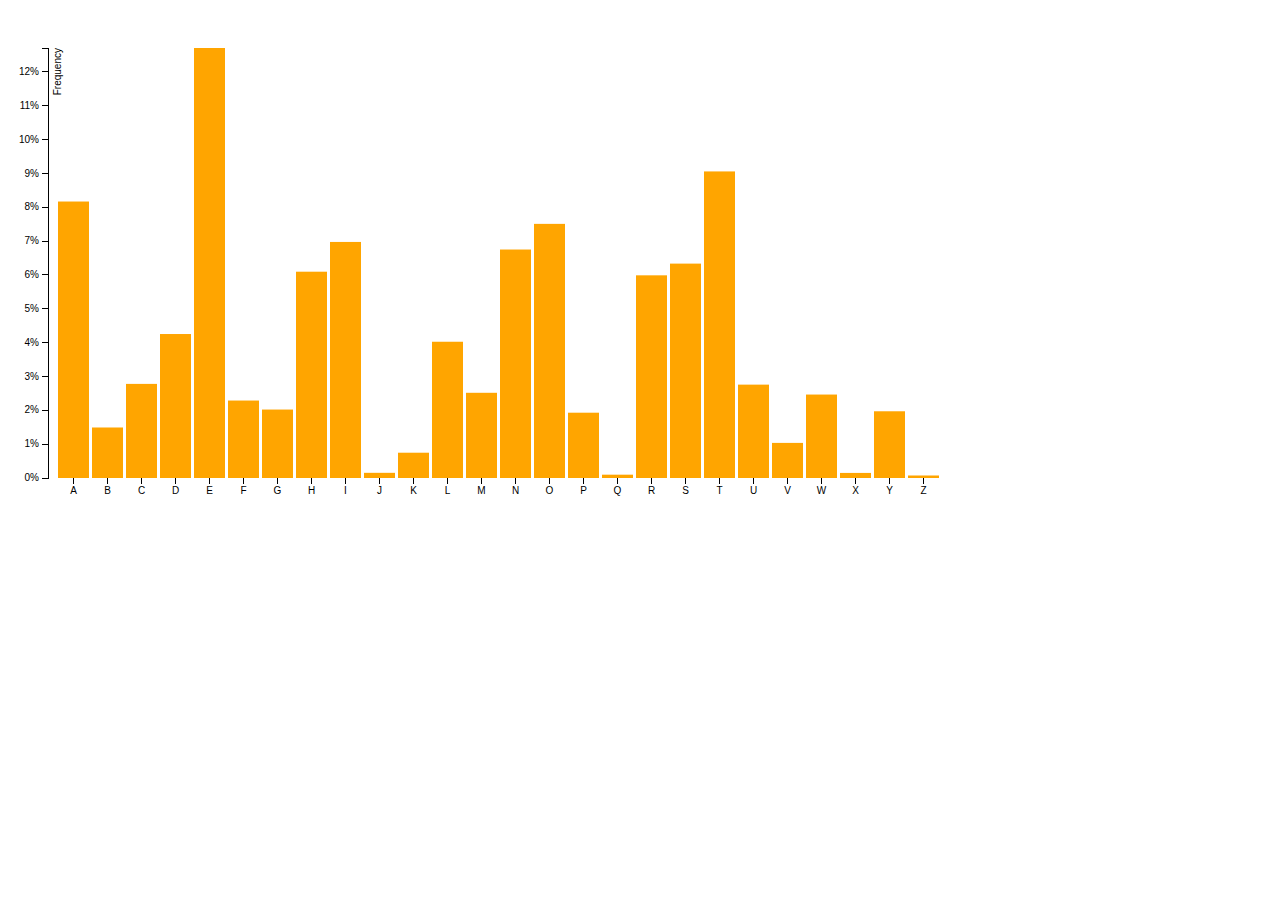
<file: Wind/index.html>
<!DOCTYPE html>
<meta charset="utf-8">
<style>

body {
  font: 10px sans-serif;
}

.axis path,
.axis line {
  fill: none;
  stroke: #000;
  shape-rendering: crispEdges;
}

.bar {
  fill: orange;
}

.bar:hover {
  fill: orangered ;
}

.x.axis path {
  display: none;
}

.d3-tip {
  line-height: 1;
  font-weight: bold;
  padding: 12px;
  background: rgba(0, 0, 0, 0.8);
  color: #fff;
  border-radius: 2px;
}

/* Creates a small triangle extender for the tooltip */
.d3-tip:after {
  box-sizing: border-box;
  display: inline;
  font-size: 10px;
  width: 100%;
  line-height: 1;
  color: rgba(0, 0, 0, 0.8);
  content: "\25BC";
  position: absolute;
  text-align: center;
}

/* Style northward tooltips differently */
.d3-tip.n:after {
  margin: -1px 0 0 0;
  top: 100%;
  left: 0;
}
</style>
<body>
<script src="d3.v3.min.js"></script>
<script src="d3.tip.v0.6.3.js"></script>
<script>

var margin = {top: 40, right: 20, bottom: 30, left: 40},
    width = 960 - margin.left - margin.right,
    height = 500 - margin.top - margin.bottom;

var formatPercent = d3.format(".0%");

var x = d3.scale.ordinal()
    .rangeRoundBands([0, width], .1);

var y = d3.scale.linear()
    .range([height, 0]);

var xAxis = d3.svg.axis()
    .scale(x)
    .orient("bottom");

var yAxis = d3.svg.axis()
    .scale(y)
    .orient("left")
    .tickFormat(formatPercent);

var tip = d3.tip()
  .attr('class', 'd3-tip')
  .offset([-10, 0])
  .html(function(d) {
    return "<strong>Frequency:</strong> <span style='color:red'>" + d.frequency + "</span>";
  })

var svg = d3.select("body").append("svg")
    .attr("width", width + margin.left + margin.right)
    .attr("height", height + margin.top + margin.bottom)
  .append("g")
    .attr("transform", "translate(" + margin.left + "," + margin.top + ")");

svg.call(tip);

d3.tsv("data.tsv", type, function(error, data) {
  x.domain(data.map(function(d) { return d.letter; }));
  y.domain([0, d3.max(data, function(d) { return d.frequency; })]);

  svg.append("g")
      .attr("class", "x axis")
      .attr("transform", "translate(0," + height + ")")
      .call(xAxis);

  svg.append("g")
      .attr("class", "y axis")
      .call(yAxis)
    .append("text")
      .attr("transform", "rotate(-90)")
      .attr("y", 6)
      .attr("dy", ".71em")
      .style("text-anchor", "end")
      .text("Frequency");

  svg.selectAll(".bar")
      .data(data)
    .enter().append("rect")
      .attr("class", "bar")
      .attr("x", function(d) { return x(d.letter); })
      .attr("width", x.rangeBand())
      .attr("y", function(d) { return y(d.frequency); })
      .attr("height", function(d) { return height - y(d.frequency); })
      .on('mouseover', tip.show)
      .on('mouseout', tip.hide)

});

function type(d) {
  d.frequency = +d.frequency;
  return d;
}

</script>
</file>
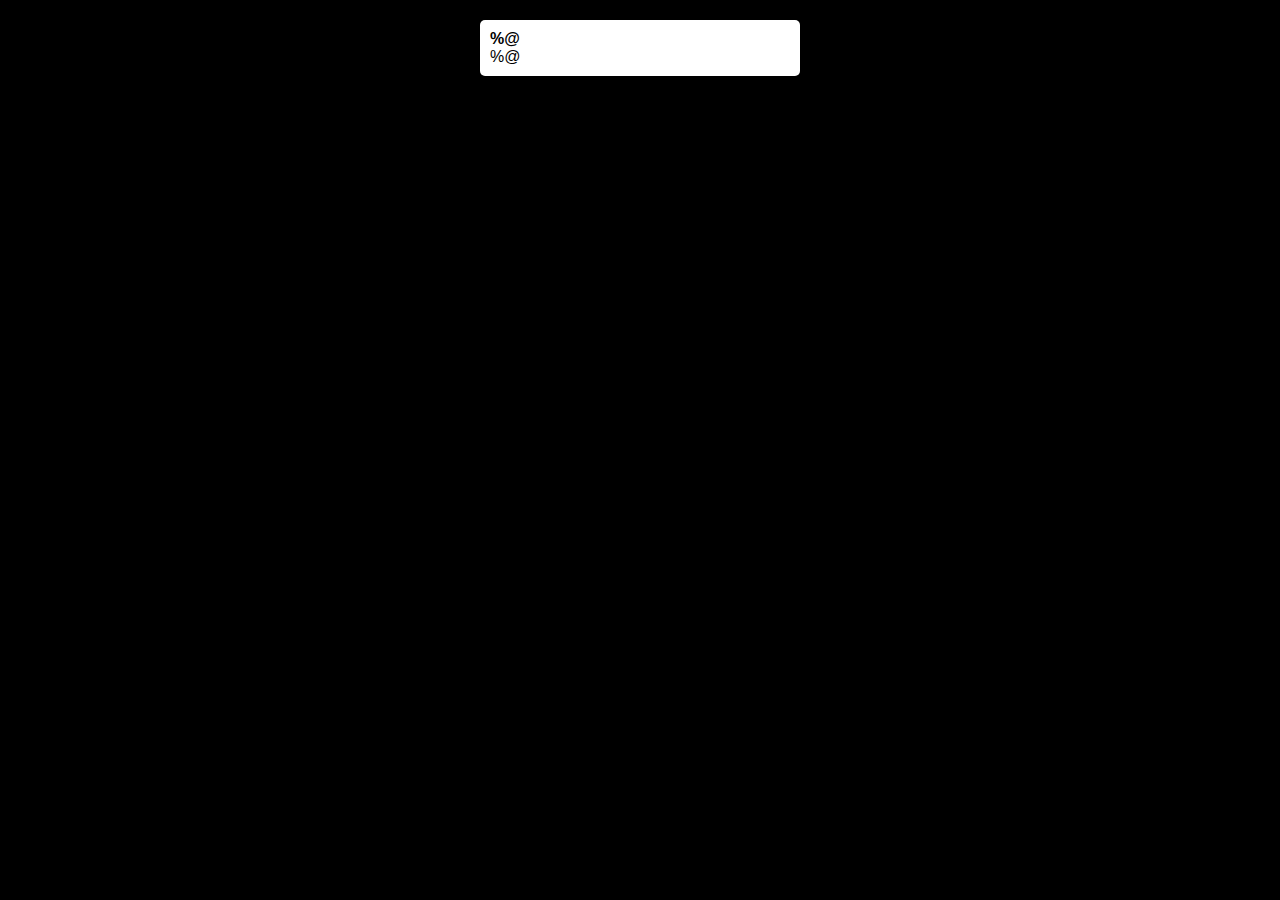
<file: Classes/HTMLTemplate.html>
<!DOCTYPE HTML PUBLIC "-//W3C//DTD HTML 4.01//EN"
  "http://www.w3.org/TR/html4/strict.dtd">
<html>
  <head>
    <meta name="viewport" content="width=320; user-scalable=yes" />
    <meta http-equiv="Content-type" content="text/html; charset=utf-8">
	<style type="text/css">
		body {
			background-color: black;
			margin:0;
			font-family:helvetica;


		}
		#content {
			-webkit-border-radius: 5px;
			-webkit-transition-duration: 0.5s;
			-webkit-transform: scale(0);

			background-color: white;
			margin-left:auto;
			margin-right:auto;
			margin-top:20px;
			width:310px;
			padding-left:10px;
			padding-top:10px;
			padding-bottom:10px;

		}
		#title {
			font-weight:bold;
		}

		a {
			color: black;
		}
	</style>
	<script type="text/javascript" charset="utf-8">
			performTransform = function()
			{
					document.getElementById('content').style.webkitTransform = "scale(1)";
			
			}
			window.onload = function()
			{
					setTimeout('performTransform()',500)
					//alert(window.innerHeight);

			}
	</script>



		 
</head>

<body>
<div id="content">
<div id="title">%@</div> 
<div id="data">%@</div>
</div>
</body>
</html>
</file>
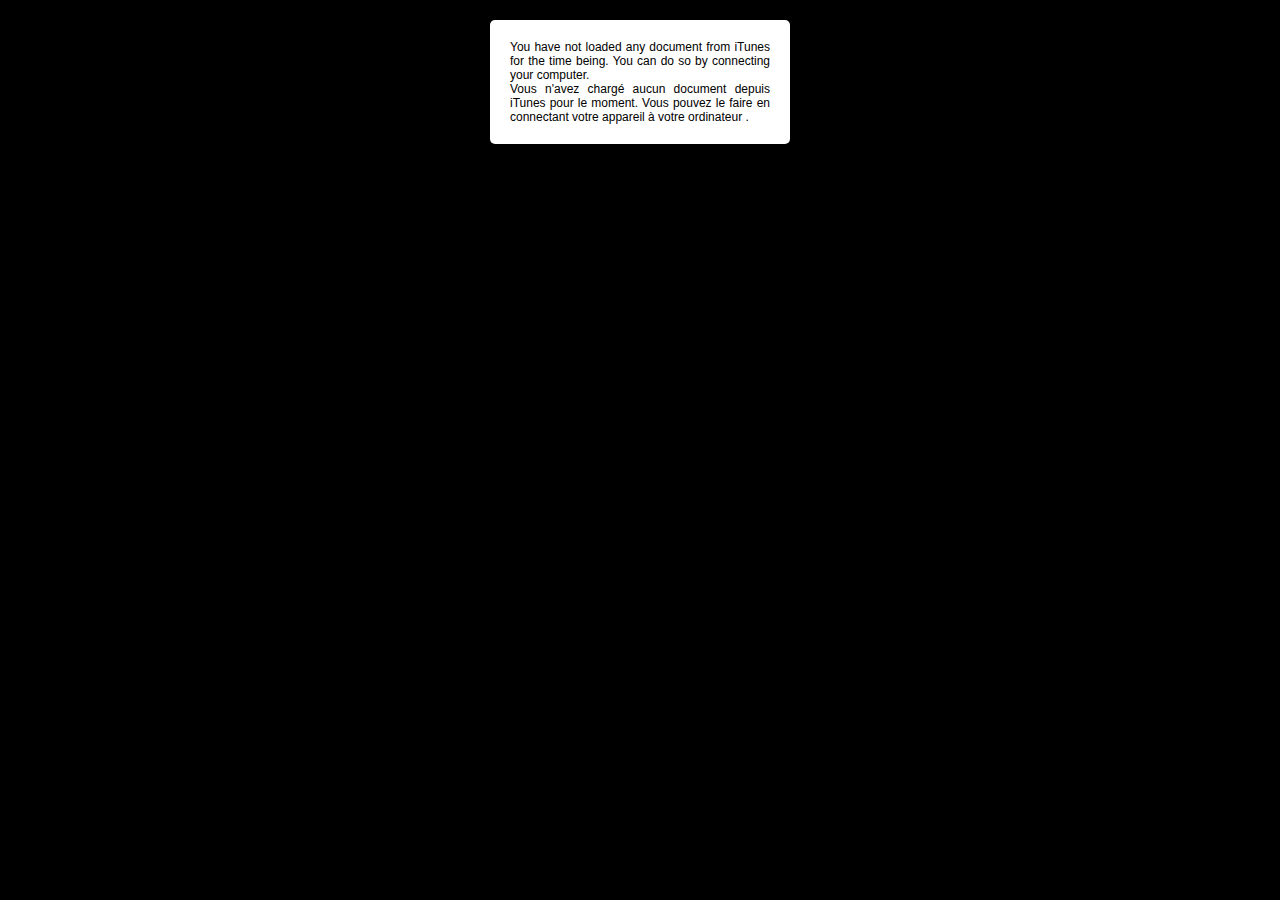
<file: ReaderTarget/itunes.html>
<!DOCTYPE HTML PUBLIC "-//W3C//DTD HTML 4.01//EN"
"http://www.w3.org/TR/html4/strict.dtd">
<html>
    <head>
        <meta name="viewport" content="width=320; user-scalable=no" />
        <meta http-equiv="Content-type" content="text/html; charset=utf-8">
            <title></title>
            <style type="text/css">
                body {
                    background-color: black;
                    margin:0;
                    -webkit-transition-duration: 0.5s;
                    -webkit-transform: translateY(0px);
                    
                    
                }
                #chargement{
                    -webkit-border-radius: 5px;
                    padding:10px;
                    font-family: helvetica;
                    font-size:14px;
                    width:30px;
                    margin-left:auto;
                    margin-right:auto;
                    margin-top:100px;
                    margin-bottom:650px;
                    
                }
                #donnees {
                    -webkit-border-radius: 5px;
                    background-color: white;
                    margin-left:auto;
                    margin-right:auto;
                    margin-top:40px;
                    width:260px;
                    padding: 20px;
                    font-family: helvetica;
                    font-size:12px;
                    text-align:justify;
                    
                }
                .p1 {
                    margin-top: 0;
                    margin-bottom: 0;
                }
                .p2 {
                    margin-bottom: 0;
                }
                
                a {
                    color: black;
                }
                </style>
            <script type="text/javascript" charset="utf-8">
                window.onload = function()
                {
					document.body.style.webkitTransform = "translateY(-750px)";
                    
                }
                </script>
            
            
            
            
            
    </head>
    
    <body>
        <div id="chargement">
        </div>
        <div id="donnees">
        You have not loaded any document from iTunes for the time being. You can do so by connecting your computer.<br/>
 Vous n'avez chargé aucun document depuis iTunes pour le moment. Vous pouvez le faire  en connectant votre appareil à votre ordinateur .        </div>
    </body>
</html>
</file>
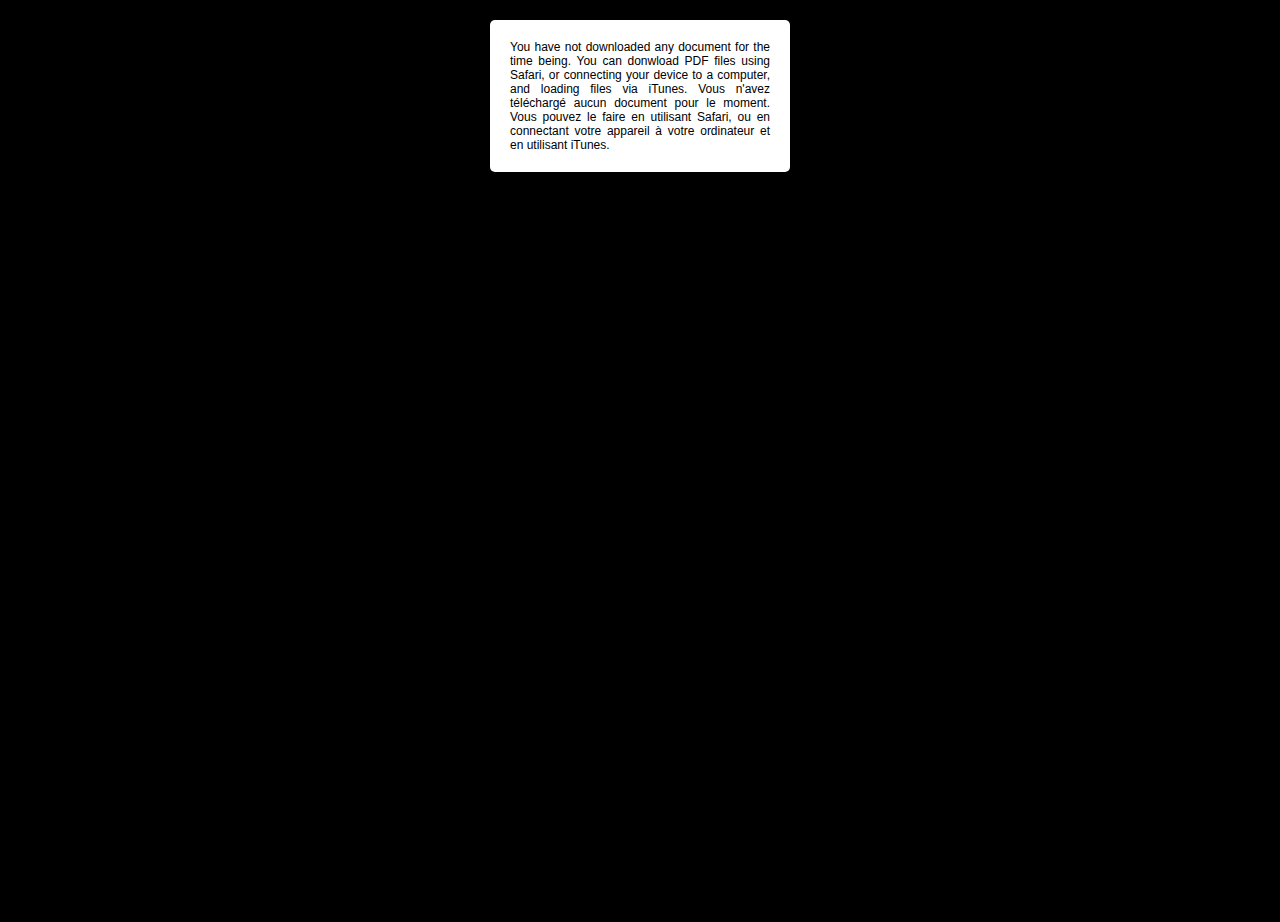
<file: ReaderTarget/local.html>
<!DOCTYPE HTML PUBLIC "-//W3C//DTD HTML 4.01//EN"
"http://www.w3.org/TR/html4/strict.dtd">
<html>
    <head>
        <meta name="viewport" content="width=320; user-scalable=no" />
        <meta http-equiv="Content-type" content="text/html; charset=utf-8">
            <title></title>
            <style type="text/css">
                body {
                    background-color: black;
                    margin:0;
                    -webkit-transition-duration: 0.5s;
                    -webkit-transform: translateY(0px);
                    
                    
                }
                #chargement{
                    -webkit-border-radius: 5px;
                    padding:10px;
                    font-family: helvetica;
                    font-size:14px;
                    width:30px;
                    margin-left:auto;
                    margin-right:auto;
                    margin-top:100px;
                    margin-bottom:650px;
                    
                }
                #donnees {
                    -webkit-border-radius: 5px;
                    background-color: white;
                    margin-left:auto;
                    margin-right:auto;
                    margin-top:40px;
                    width:260px;
                    padding: 20px;
                    font-family: helvetica;
                    font-size:12px;
                    text-align:justify;
                    
                }
                .p1 {
                    margin-top: 0;
                    margin-bottom: 0;
                }
                .p2 {
                    margin-bottom: 0;
                }
                
                a {
                    color: black;
                }
                </style>
            <script type="text/javascript" charset="utf-8">
                window.onload = function()
                {
					document.body.style.webkitTransform = "translateY(-750px)";
                    
                }
                </script>
            
            
            
            
            
    </head>
    
    <body>
        <div id="chargement">
        </div>
        <div id="donnees">
        You have not downloaded any document for the time being. You can donwload PDF files using Safari, or connecting your device to a computer, and loading files via iTunes.
 Vous n'avez téléchargé aucun document pour le moment. Vous pouvez le faire en utilisant Safari, ou en connectant votre appareil à votre ordinateur et en utilisant iTunes.</div>
    </body>
</html>
</file>
